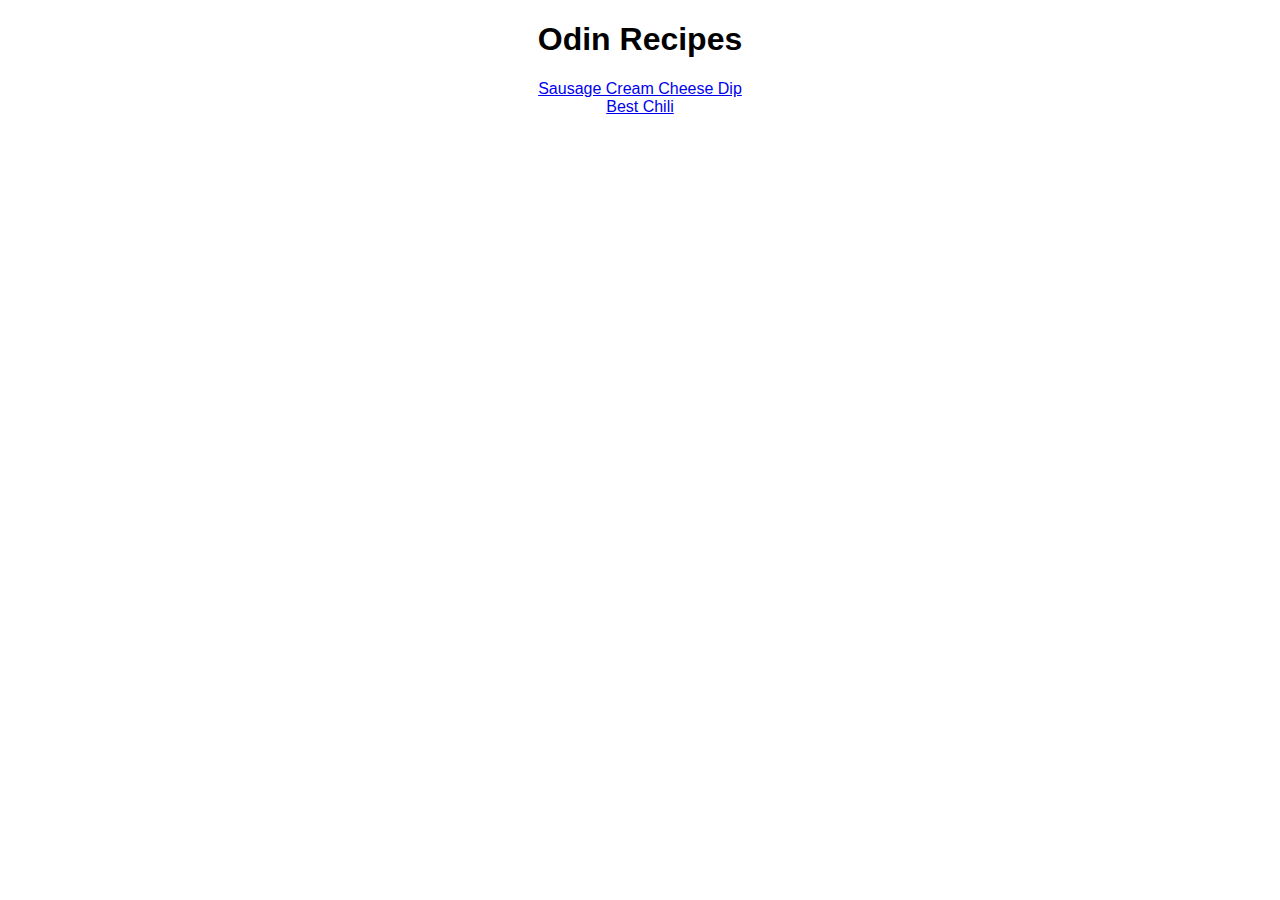
<file: index.html>
<!DOCTYPE html>
<html lang="en">
<head>
    <meta charset="UTF-8">
    <meta http-equiv="X-UA-Compatible" content="IE=edge">
    <meta name="viewport" content="width=, initial-scale=1.0">
    <title>Odin Recipes</title>
    <link rel="stylesheet" href="index.css">
</head>
<body>
   <h1>Odin Recipes</h1> 
   <ul></ul>
    <li><a href="recipes/sausage-cream-cheese-dip.html">Sausage Cream Cheese Dip</a></li>
    <li><a href="recipes/chili.html">Best Chili</a></li>
</body>
</html>
</file>
<file: index.css>
* {
    font-family: Arial, Helvetica, sans-serif;
    text-align: center;
    
}
img {
    height: 300px;
}
 
h2 {
    text-transform: uppercase;
}
</file>
